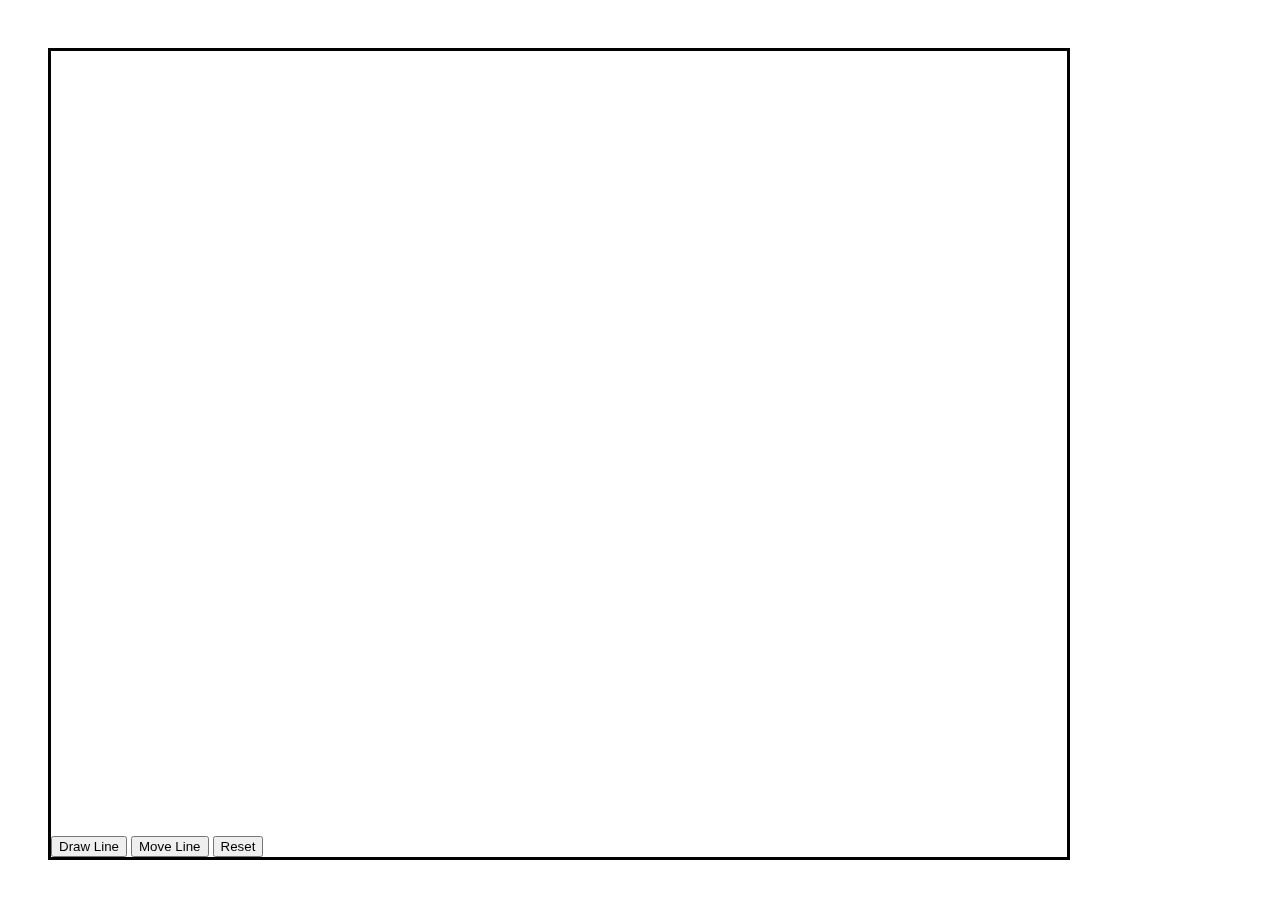
<file: ex3/src/main/resources/public/index.html>
<!DOCTYPE html>
<html lang="en">
<head>
    <meta charset="UTF-8">
    <title>Hello</title>
    <script src="js/jquery-3.6.0.min.js"></script>
    <script src="js/view.js"></script>
</head>
<body>
    <div style="position:fixed; top:3em; left:3em; border-style: solid; border-width: 3px; border-color: black">
        <button id="btn-line">Draw Line</button>
        <button id="btn-move">Move Line</button>
        <button id="btn-reset">Reset</button>
        <canvas width="800" height="800"></canvas>
    </div>


</body>
</html>
</file>
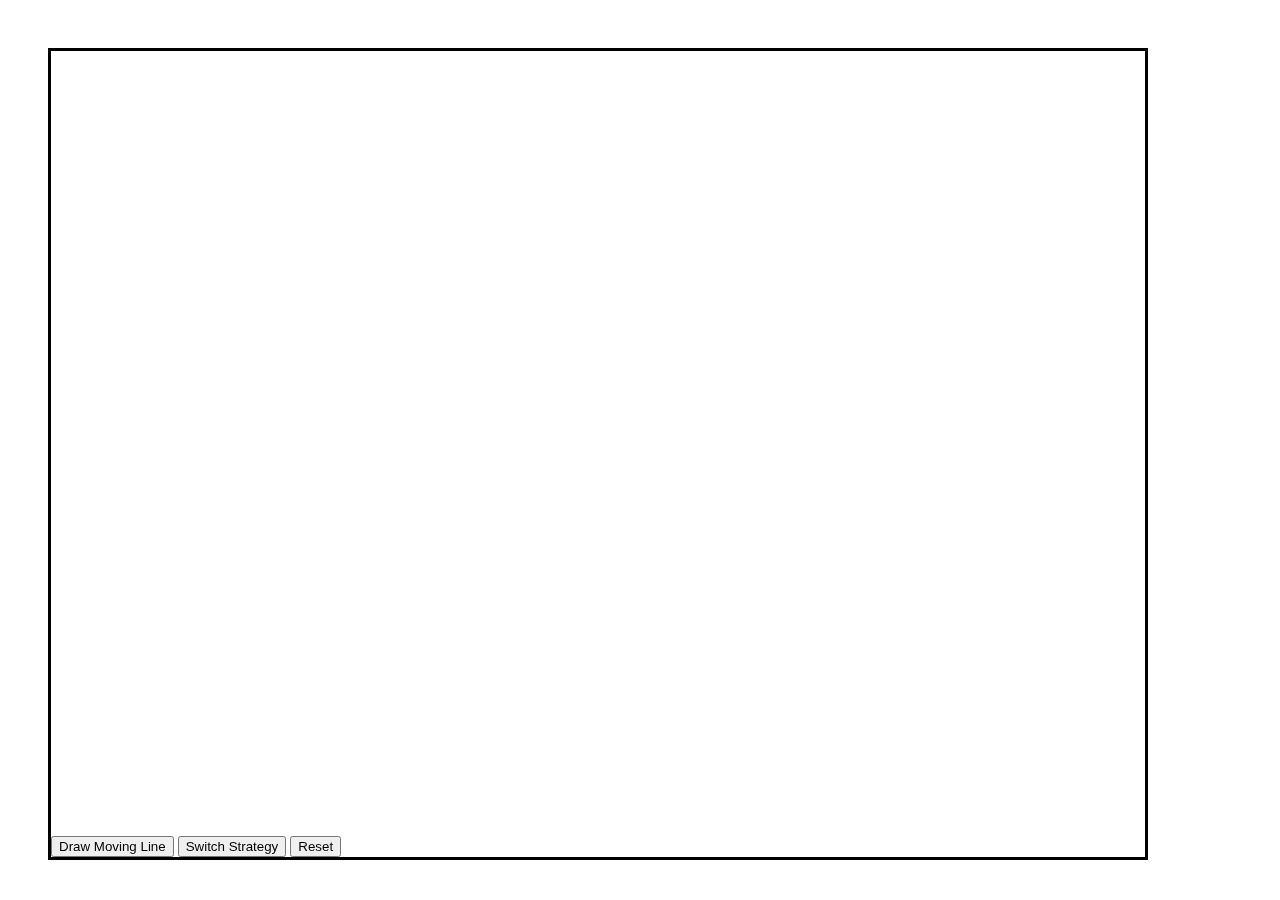
<file: ex4/src/main/resources/public/index.html>
<!DOCTYPE html>
<html lang="en">
<head>
    <meta charset="UTF-8">
    <title>Hello</title>
    <script src="js/jquery-3.6.0.min.js"></script>
    <script src="js/view.js"></script>
</head>
<body>
    <div style="position:fixed; top:3em; left:3em; border-style: solid; border-width: 3px; border-color: black">
        <button id="btn-line">Draw Moving Line</button>
        <button id="btn-switch">Switch Strategy</button>
        <button id="btn-reset">Reset</button>
        <canvas width="800" height="800"></canvas>
    </div>


</body>
</html>
</file>
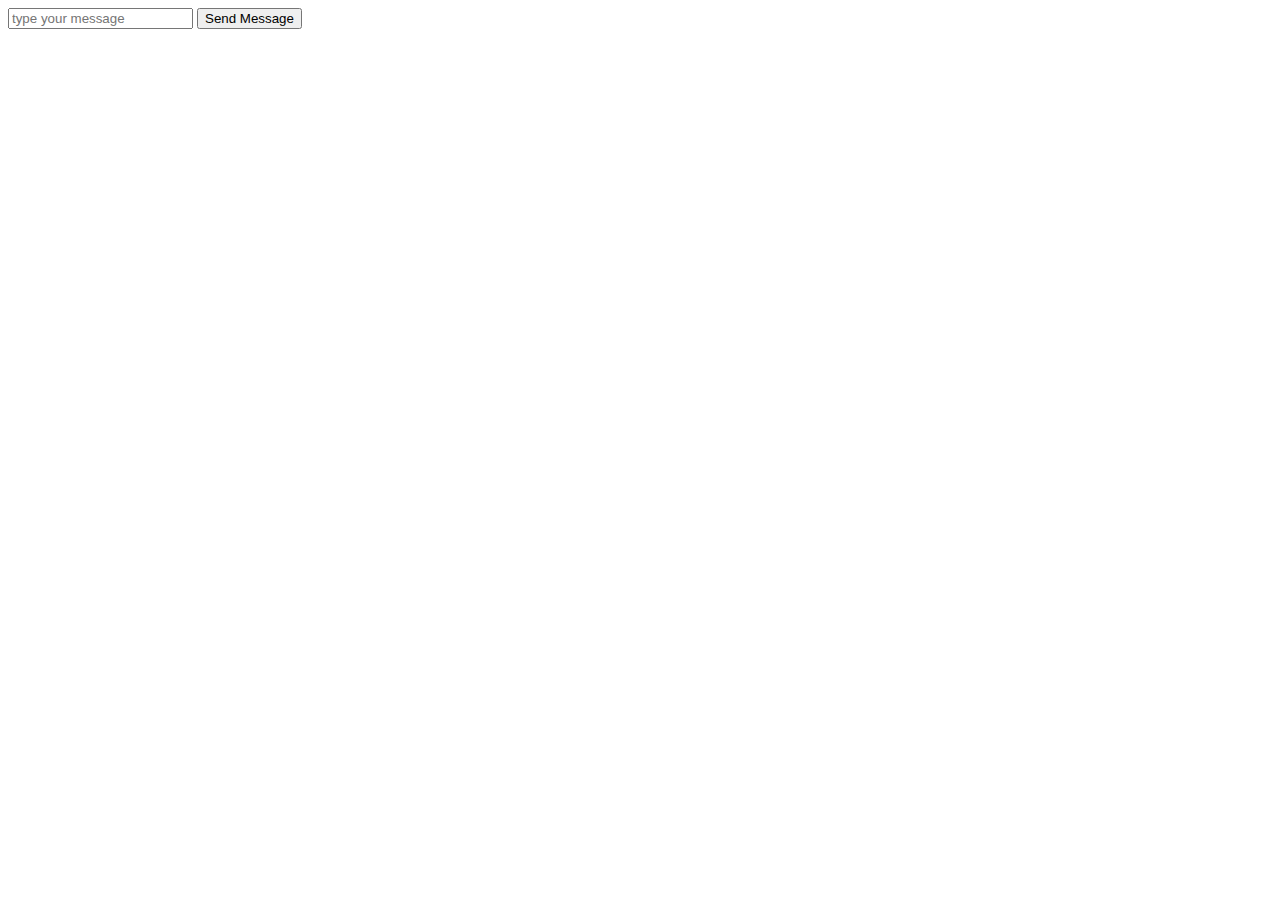
<file: ex7/src/main/resources/public/index.html>
<!DOCTYPE html>
<html lang="en">
<head>
    <meta charset="UTF-8">
    <title>Hello</title>
    <script src="js/jquery-3.6.0.min.js"></script>
    <script src="js/view.js"></script>
</head>
<body>
    <div id="sendChat">
        <input id="message" placeholder="type your message">
        <button id="btn-msg">Send Message</button>
    </div>
    <div id="chatArea">
    </div>
</body>
</html>
</file>
